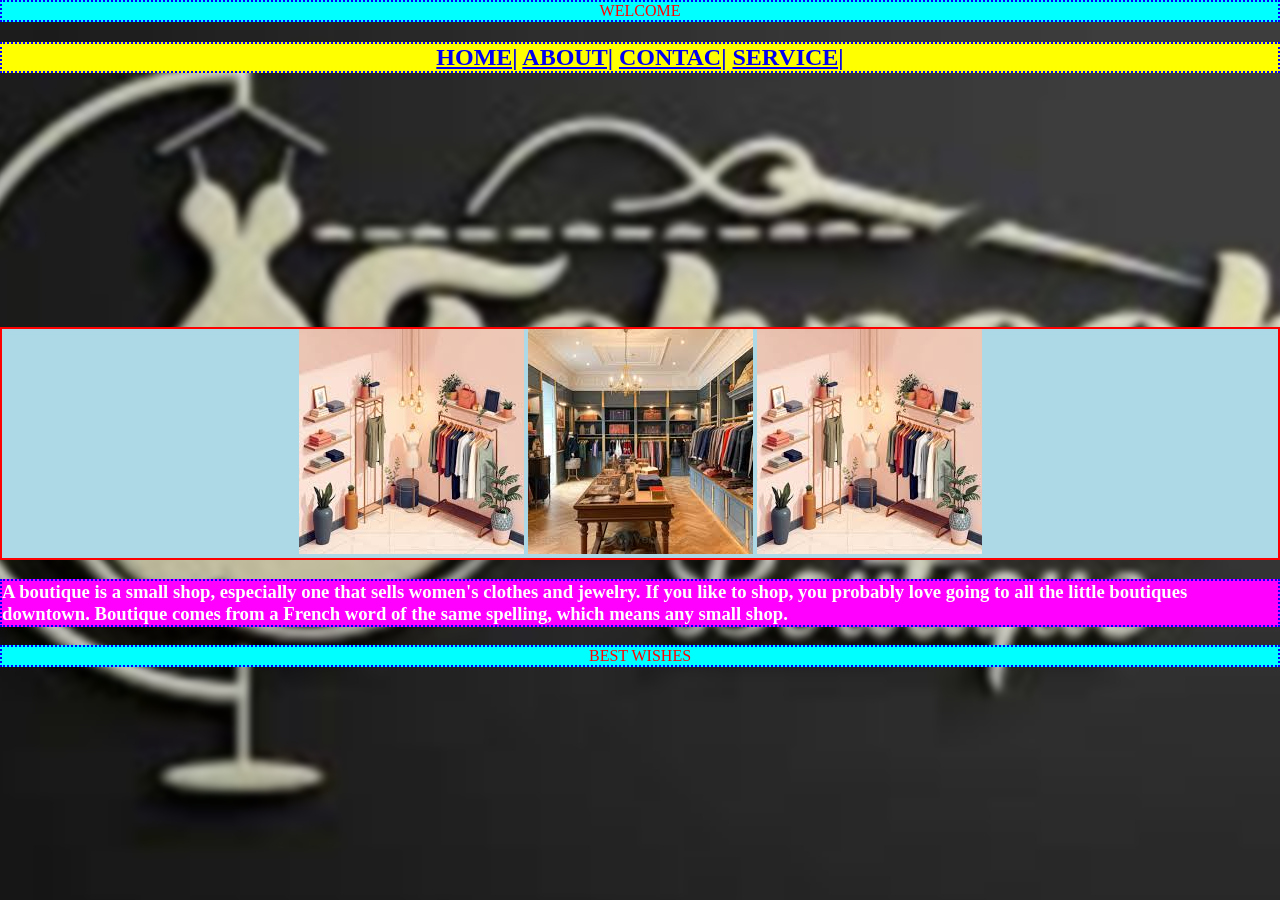
<file: index.html>
<!DOCTYPE html>
<html>
<head>
	<meta charset="utf-8">
	<meta name="viewport" content="width=device-width, initial-scale=1">
	<title>INDEX</title>
	<link rel="stylesheet" type="text/css" href="style1.css">
</head>
<body> 
	<header align="center">WELCOME</header>
	<h2 align="center">
		<a href="name.html">HOME|</a>
		<a href="about.html">ABOUT|</a>
		<a href="contact.html">CONTAC|</a>
		<a href="service.html">SERVICE|</a>
	</h2><br><br><br><br><br><br><br><br><br><br><br><br><br>
	<nav align="center">
		<img src="a3.jpg">
		<img src="a2.jpg">
		<img src="a3.jpg">
                   
	</nav>
	<h3>A boutique is a small shop, especially one that sells women's clothes and jewelry. If you like to shop, you probably love going to all the little boutiques downtown. Boutique comes from a French word of the same spelling, which means any small shop.</h3>
	<footer align="center">BEST WISHES</footer>

</body>
</html>
</file>
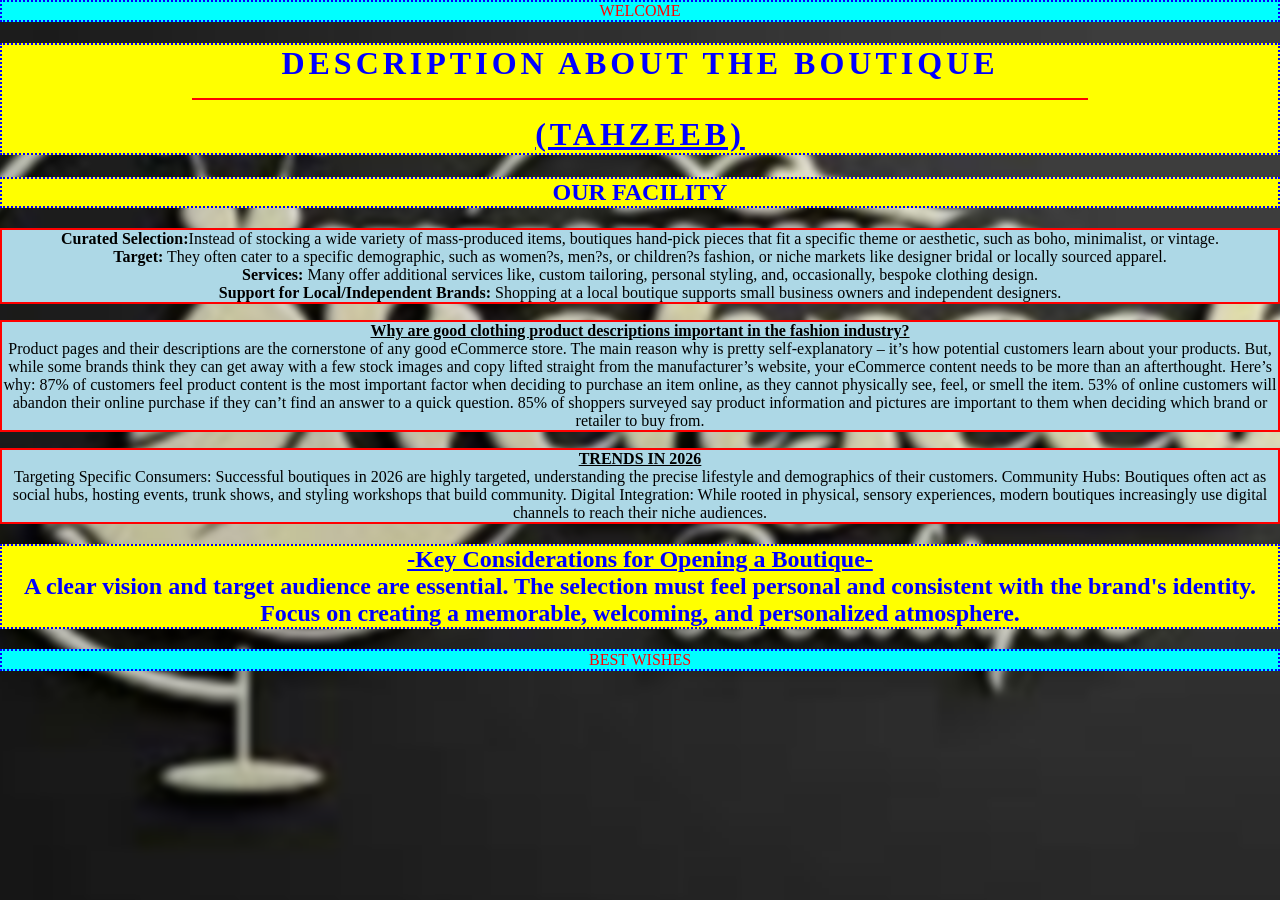
<file: about.html>
<!DOCTYPE html>
<html>
<head>
	<meta charset="utf-8">
	<meta name="viewport" content="width=device-width, initial-scale=1">
	<title>about</title>
	<link rel="stylesheet" type="text/css" href="style1.css">
</head>
<body><center>
	<header>WELCOME</header>
	<h1>
		DESCRIPTION ABOUT THE BOUTIQUE<HR COLOR="RED" width="70%"><U>(TAHZEEB)</U>
	</h1>
	<H2>OUR FACILITY <BR></H2>
	<p>
		<B>Curated Selection:</B>Instead of stocking a wide variety of mass-produced items, boutiques hand-pick pieces that fit a specific theme or aesthetic, such as boho, minimalist, or vintage.<BR>
	    <B>Target:</B> They often cater to a specific demographic, such as women?s, men?s, or children?s fashion, or niche markets like designer bridal or locally sourced apparel.<BR>
	    <B>Services: </B>Many offer additional services like, custom tailoring, personal styling, and, occasionally, bespoke clothing design.<BR>
        <B>Support for Local/Independent Brands:</B> Shopping at a local boutique supports small business owners and independent designers.
	</p>
	<p>
		<b><u>Why are good clothing product descriptions important in the fashion industry?</u></b><BR>
Product pages and their descriptions are the cornerstone of any good eCommerce store. The main reason why is pretty self-explanatory – it’s how potential customers learn about your products. But, while some brands think they can get away with a few stock images and copy lifted straight from the manufacturer’s website, your eCommerce content needs to be more than an afterthought. Here’s why: 

87% of customers feel product content is the most important factor when deciding to purchase an item online, as they cannot physically see, feel, or smell the item.
53% of online customers will abandon their online purchase if they can’t find an answer to a quick question.
85% of shoppers surveyed say product information and pictures are important to them when deciding which brand or retailer to buy from.

	</p>
	<p>
		<B><U>TRENDS IN 2026</U></B><BR>
Targeting Specific Consumers: Successful boutiques in 2026 are highly targeted, understanding the precise lifestyle and demographics of their customers.
Community Hubs: Boutiques often act as social hubs, hosting events, trunk shows, and styling workshops that build community.
Digital Integration: While rooted in physical, sensory experiences, modern boutiques increasingly use digital channels to reach their niche audiences. 
	</p>
	<H2><B><U>-Key Considerations for Opening a Boutique-</U></B><BR>
A clear vision and target audience are essential. The selection must feel personal and consistent with the brand's identity. Focus on creating a memorable, welcoming, and personalized atmosphere.</H2> 
	<footer>BEST WISHES</footer>
</center>

</body>
</html>
</file>
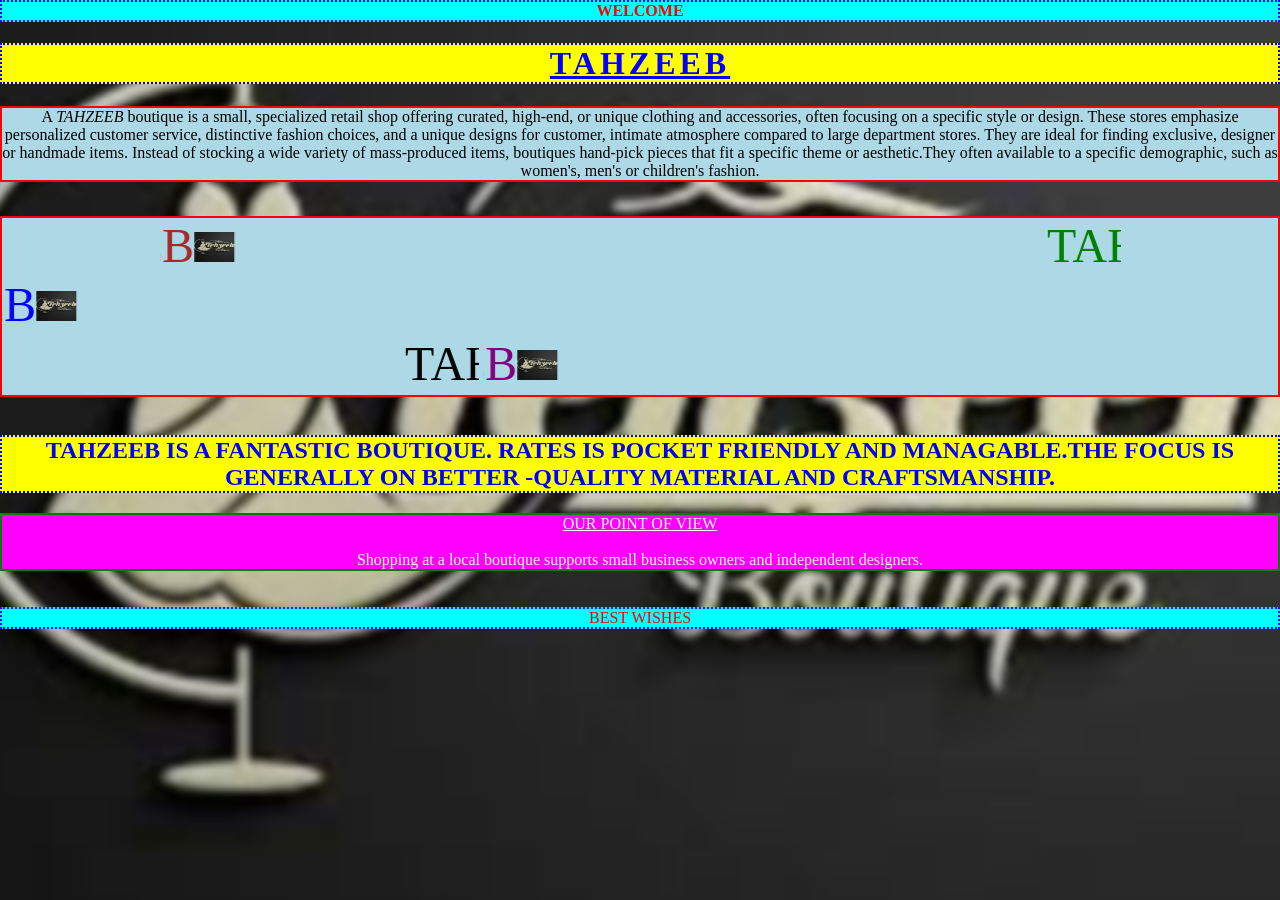
<file: name.html>
<!DOCTYPE html>
<html>
<head>
	<meta charset="utf-8">
	<meta name="viewport" content="width=device-width, initial-scale=1">
	<title>name of boutique</title>
	<link rel="stylesheet" type="text/css" href="style1.css">
</head>
<body>
	<center>
	<header><B>WELCOME</B> </header>
	<h1><U>TAHZEEB</font></U></h1>
	<p>A <I>TAHZEEB</I> boutique is a small, specialized retail shop offering curated, high-end, or unique clothing and accessories, often focusing on a specific style or design. These stores emphasize personalized customer service, distinctive fashion choices, and a unique designs for customer, intimate atmosphere compared to large department stores. They are ideal for finding exclusive, designer or handmade items.
    Instead of stocking a wide variety of mass-produced items, boutiques hand-pick pieces that fit a specific theme or aesthetic.They often available to a specific demographic, such as women's, men's or children's fashion.</p><BR>
    <nav>
    	<marquee direction="right" width="50%"><font color="brown" size="19">TAHZEEB<img src="logo.jpg" height="30" width="40"></font></marquee>
    	<marquee direction="left" width="25%"><font color="green" size="19">TAHZEEB<img src="logo.jpg" height="30" width="40"></font></marquee>
    	<marquee direction="right"><font color="blue" size="19">TAHZEEB<img src="logo.jpg" height="30" width="40"></font></marquee>
    	<marquee direction="left" width="25%"><font color="black" size="19">TAHZEEB<img src="logo.jpg" height="30" width="40"></font></marquee>
    	<marquee direction="right" width="50%"><font color="purple" size="19">TAHZEEB<img src="logo.jpg" height="30" width="40"></font></marquee>
    </nav><BR>
    	
    <h2>TAHZEEB IS A FANTASTIC BOUTIQUE. RATES IS POCKET FRIENDLY AND MANAGABLE.THE FOCUS IS GENERALLY ON BETTER -QUALITY MATERIAL AND CRAFTSMANSHIP.</h2>
    <section><U>OUR POINT OF VIEW</U><BR><BR>
    	Shopping at a local boutique supports small business owners and independent designers.
    </section><BR><BR>
    <footer>BEST WISHES
    </footer>
</center>


</body>
</html>
</file>
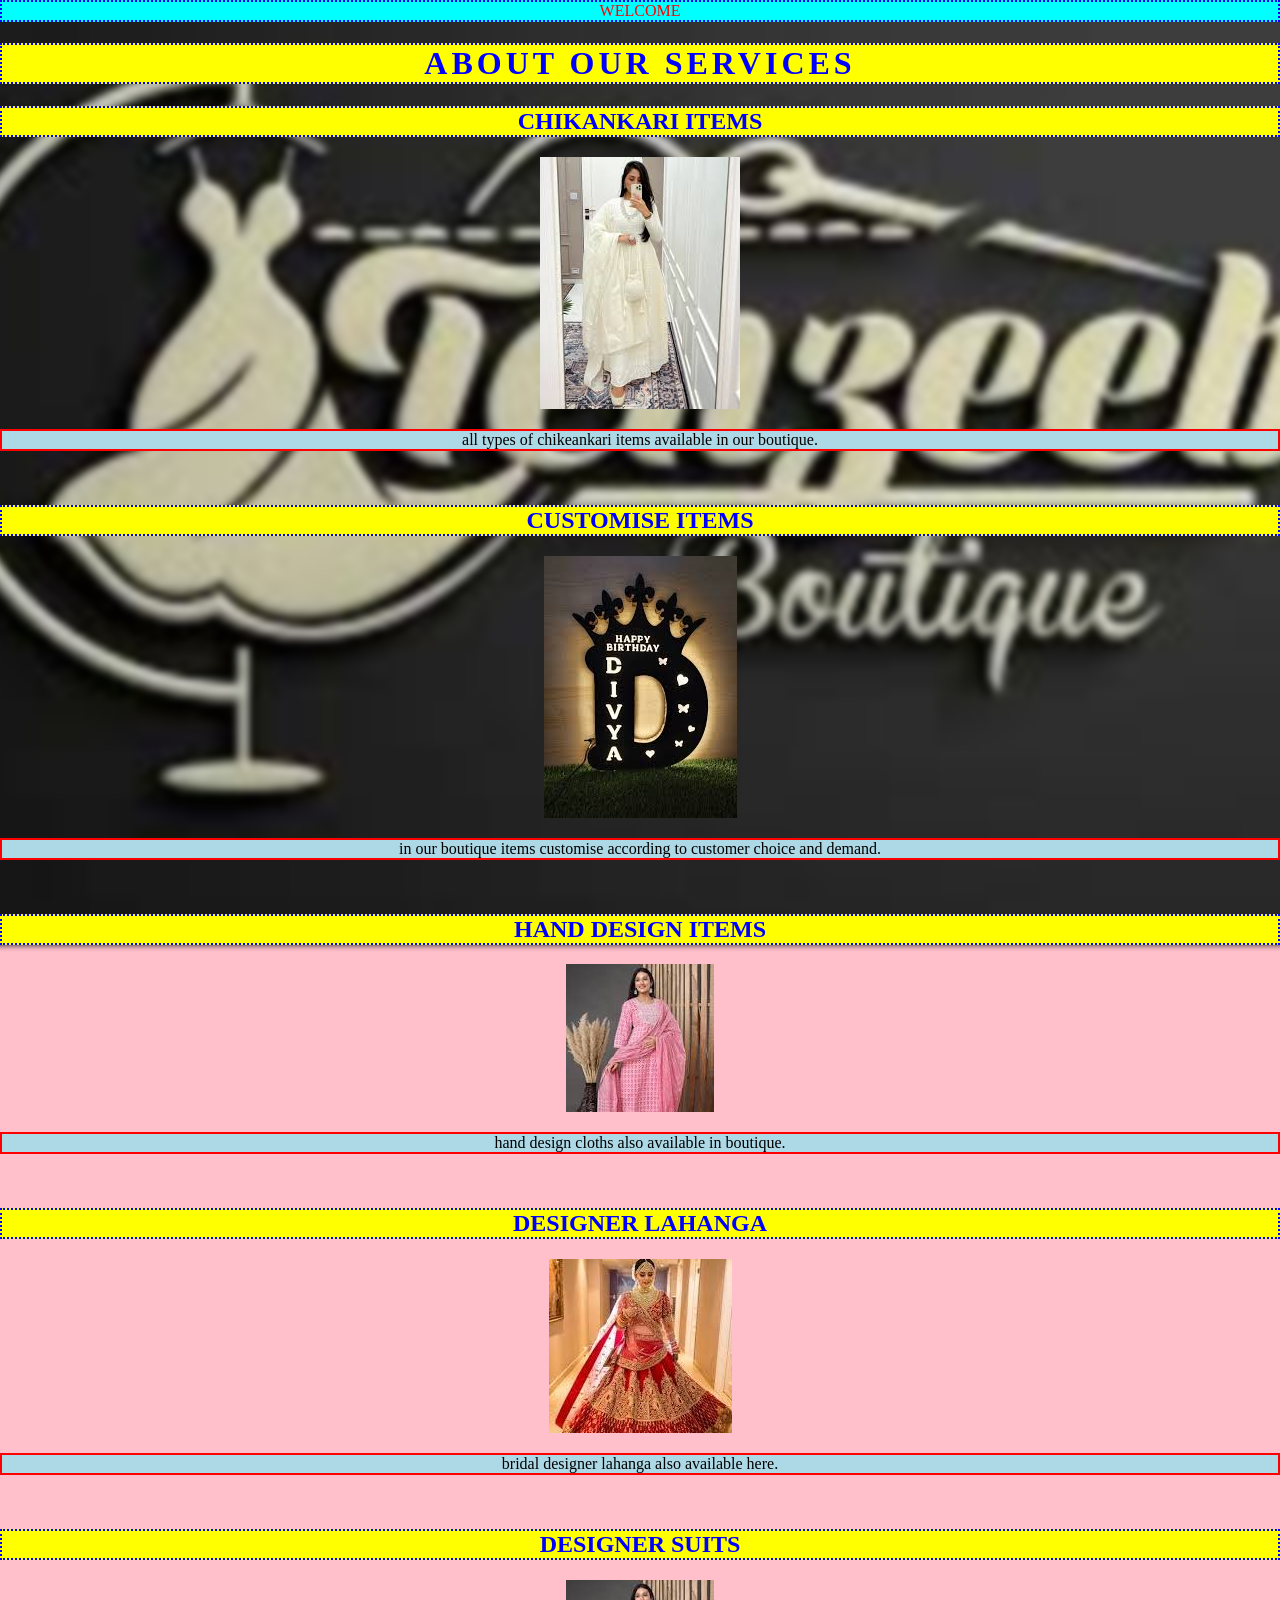
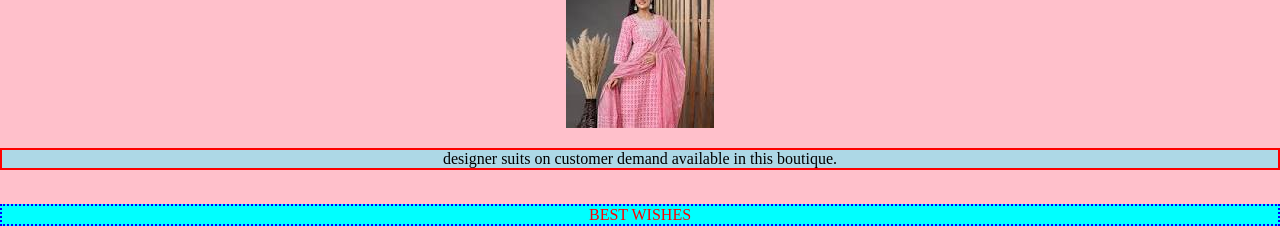
<file: service.html>
<!DOCTYPE html>
<html>
<head>
	<meta charset="utf-8">
	<meta name="viewport" content="width=device-width, initial-scale=1">
	<title>service</title>
	<link rel="stylesheet" type="text/css" href="style1.css">
</head>
<body>
	<center>
	<header>WELCOME</header>
<h1>ABOUT OUR SERVICES </h1>

	<h2>CHIKANKARI ITEMS</h2>
	<img src="ch.jpg">
	<P>all types of chikeankari items available in our boutique.</P><br>
		<h2>CUSTOMISE ITEMS </h2>
		<img src="c.jpg">
	<P>in our boutique items customise according to customer choice and demand.</P><br>

     <h2>HAND DESIGN ITEMS </h2>
     <img src="hh.jpg">
	<P>hand design cloths also available in boutique.</P><br>
		<h2>DESIGNER LAHANGA</h2>
		<img src="lahanga.jpg">
	<P>bridal designer lahanga also available here.</P><br>

<h2>DESIGNER SUITS </h2>
<img src="suit.jpg">
	<P>designer suits on customer demand available in this boutique.</P><br>

<footer>BEST WISHES</footer>
</center>
</body>
</html>
</file>
<file: style1.css>
header{background-color: aqua;
              color:red;
              border: 2px dotted blue;
              margin: 5;
              padding: 1
                    }
              h1{background-color: yellow;
              color: blue;
              border: 2px dotted blue;
              font-family: goudy stout;
              font-weight: bold;
              letter-spacing: 4px;}

               body{background-color:pink;
                margin: 0;
                min-height: 600px;
                position: relative;
                 }
                body::before{content:"";
                  position: fixed;
                  inset: 0;
                  background-image: url(logo.jpg);/*logo of boutique*/
                  background-size: cover;
                  background-position:center;
                  background-repeat: no-repeat;
                  filter: blur(3px);
                  transform: scale(1.1);
                  z-index: -1;

                 }
               nav{background-color: lightblue;        
               color: black;
               border: 2px solid red;
                }
          h2{background-color: yellow;
              color: blue;
              border: 2px dotted blue;
          }
          section{background-color: magenta;
              color: white;
              border: 2px solid green;
          }
          h3{background-color: magenta;
              color: white;
              border: 2px dotted blue;
          }
          p{background-color: lightblue;
              color: black;
              border: 2px solid red;
          }
          h4{background-color: aqua;
              color: green;
              border: 2px dotted blue;

          }
          footer{background-color: aqua;
              color:  red;
              border: 2px dotted blue;
          }
</file>
